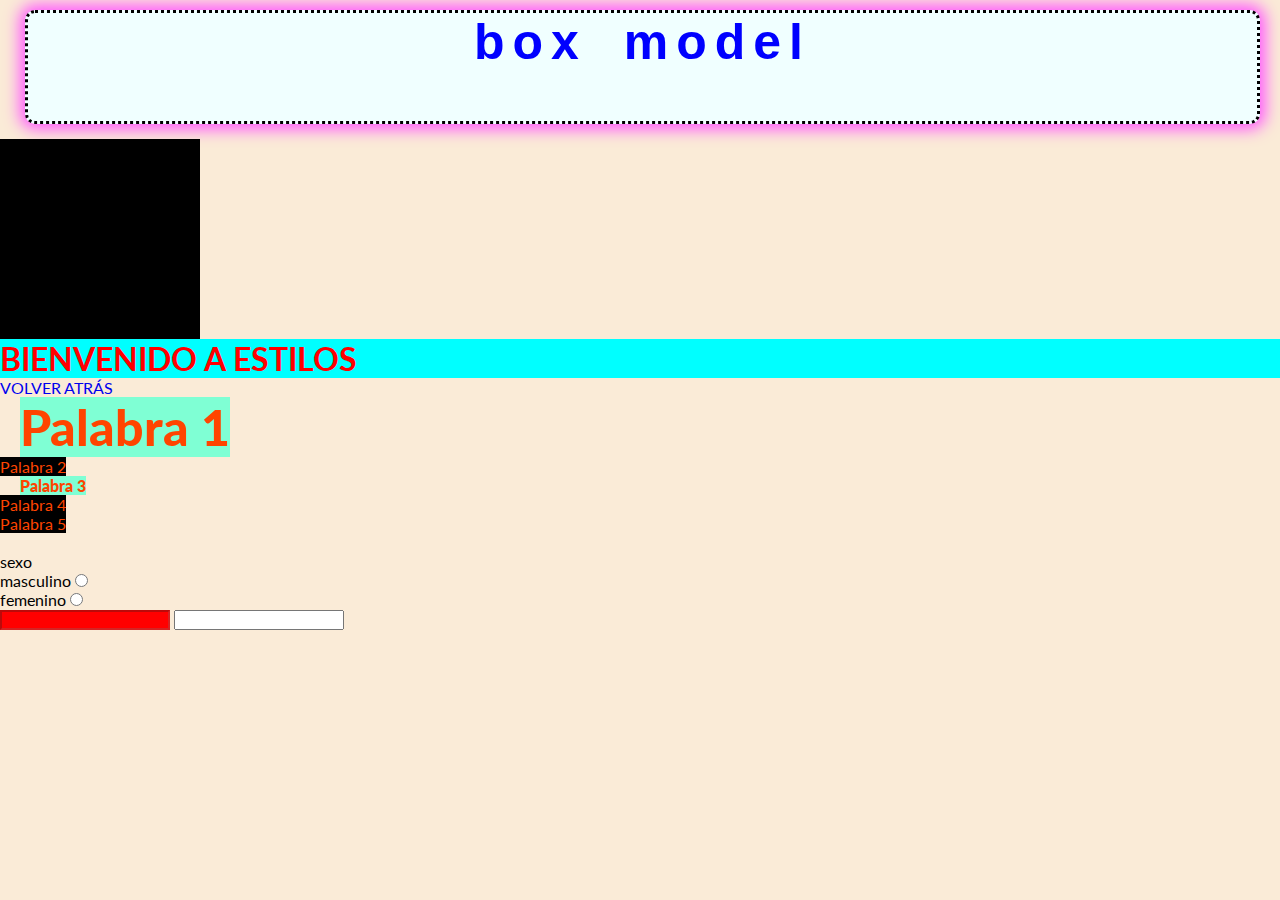
<file: html/estilos.html>
<!DOCTYPE html>
<html lang="en">
<head>
    <meta charset="UTF-8">
    <meta name="viewport" content="width=device-width, initial-scale=1.0">
    <link rel="stylesheet" href="../css/style.css">
    <!-- <link href="https://fonts.googleapis.com/css2?family=Lato:wght@100;400;900&display=swap" rel="stylesheet"> -->
    <title>Document</title>
    <style>
       a {
        text-decoration: none;
       } 
       body {
        background-color: antiquewhite;
       }
    </style>
</head>
<body>

    <h2 id="title_box">BOX MODEL</h2>
    <!-- h2#title_box{BOX MODEL} -->
    <div id="box_father">
        <div id="box_model"></div>
    </div>



    <h1 style="color: red;background-color: aqua;">BIENVENIDO A ESTILOS</h1>    
    <a href="../index.html">VOLVER ATRÁS</a>
    <ul>
        <li><span id="option_one" class="options_group other_option" >Palabra 1</span></li>
        <li><span id="option_two" class="options_group" >Palabra 2</span></li>
        <li><span id="option_three" class="options_group" >Palabra 3</span></li>
        <li><span id="option_four" class="options_group" >Palabra 4</span></li>
        <li><span id="option_five" class="options_group" >Palabra 5</span></li>
    </ul>
    <br>
    <label for="sexo">sexo</label><br>
    <label for="mas">masculino</label>
    <input type="radio" name="sexo"><br>
    <label for="fem">femenino</label>
    <input type="radio" name="sexo"><br>
    <input type="text" disabled>
    <input type="text">
    <br><br><br><br><br><br><br><br><br><br>
</body>
</html>
</file>
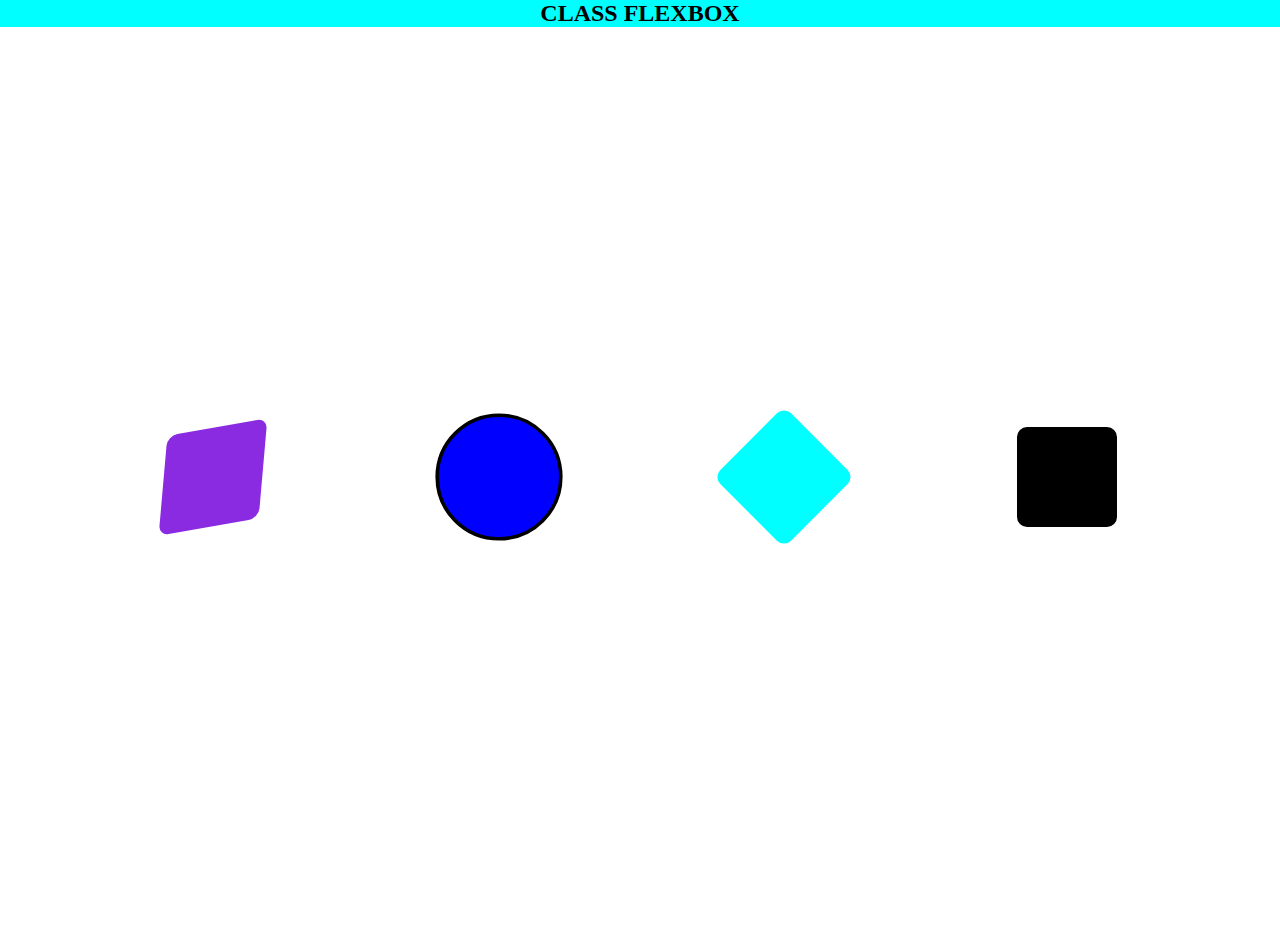
<file: html/flexbox.html>
<!DOCTYPE html>
<html lang="en">
<head>
    <meta charset="UTF-8">
    <meta name="viewport" content="width=device-width, initial-scale=1.0">
    <title>Document</title>
    <style>
        *{
            margin: 0;
            padding: 0;
        }
        .title_box{
            background-color: aqua;
            text-align: center;
        }
        #father{
            height: 100vh;
            /* display: grid;
            place-items: center; */
            display: flex;
            justify-content: space-evenly;
            align-items: center;
            flex-wrap: wrap;
            flex-direction: row-reverse;
        }   
        #son, #son_one, #son_two, #son_three{            
            height: 100px;
            width: 100px;
            border-radius: 10px;
            background-color: #000;
            margin: 0 20px;
        }
        #son_one{
            background-color: aqua;
            transform: rotate(45deg);
        }
        #son_two{
            background-color: blue;
            border-radius: 50%;
            transform: scale(1.2);
            border: 3px solid #000;
        }
        #son_three{
            background-color: blueviolet;
            transform: skew(-5deg,-10deg);
        }
    </style>
</head>
<body>
    <div class="container">
        <div class="title_box">
            <h2>CLASS FLEXBOX</h2>
        </div>
        <div id="father">
            <div id="son"></div>
            <div id="son_one"></div>
            <div id="son_two"></div>
            <div id="son_three"></div>
        </div>
    </div>
</body>
</html>
</file>
<file: css/style.css>
/* Importación de tipografía */
@import url('https://fonts.googleapis.com/css2?family=Lato:wght@100;400;900&display=swap');
/* Selector universal */
* {
    margin: 0;
    padding: 0;
    font-family: 'Lato', sans-serif;
}
/* Selector por etiqueta */
span {
    color: orangered;
}
/* selector por id */
#option_one, #option_three{
    font-weight: 900;
    background-color: aquamarine;
    margin-left: 20px;
}
/* selector por clase */
.options_group{
    background-color: #000; /*0000000 */
}
.options_group.other_option{
    font-size: 50px;
}
/* selector por atributo */
[disabled]{
    background-color: red;
}
/* slector por id */
#title_box{
    color:#0000ff;
    background-color: azure;
    font-family: Arial, Helvetica, sans-serif;
    text-align: center;
    text-transform: lowercase;
    margin: 10px 20px 15px 25px;
    border: 3px dotted #000;
    border-radius: 10px;
    padding-bottom: 50px;
    word-spacing: 15px;
    letter-spacing: 8px;
    font-size: 50px;
    box-shadow: 0px 0px 10px 2px #000fff;
    box-shadow: 0px 0px 16px 5px rgba(255,82,255,1);
    -webkit-box-shadow: 0px 0px 16px 5px rgba(255,82,255,1);
    -moz-box-shadow: 0px 0px 16px 5px rgba(255,82,255,1);
}

#box_father{
    background-color: #000;
    width: 200px;
    height: 200px;
    background-image: url(https://img.freepik.com/vector-gratis/chico-lindo-jugando-futbol-dibujos-animados-vector-icono-ilustracion-concepto-icono-deporte-personas-aislado-vector-premium-estilo-dibujos-animados-plana_138676-4055.jpg?w=2000);
    background-position: center;
    background-size: cover;
}

/* #box_model{
    background-color: orange;
    width: 50%;
    height: 50%;
} */

/* aplicaciond e media queris */
@media (min-width: 800px) and (max-width: 1200px){
    body{
        background-color: red;
    }
    #title_box{
        text-align: left;
    }
}

@media (max-width: 799px){
    body{
        background-image: url(https://img.freepik.com/vector-gratis/chico-lindo-jugando-futbol-dibujos-animados-vector-icono-ilustracion-concepto-icono-deporte-personas-aislado-vector-premium-estilo-dibujos-animados-plana_138676-4055.jpg?w=2000);
        background-position: center;
        background-size: cover;
        background-repeat: no-repeat;
        
    }
}
</file>
